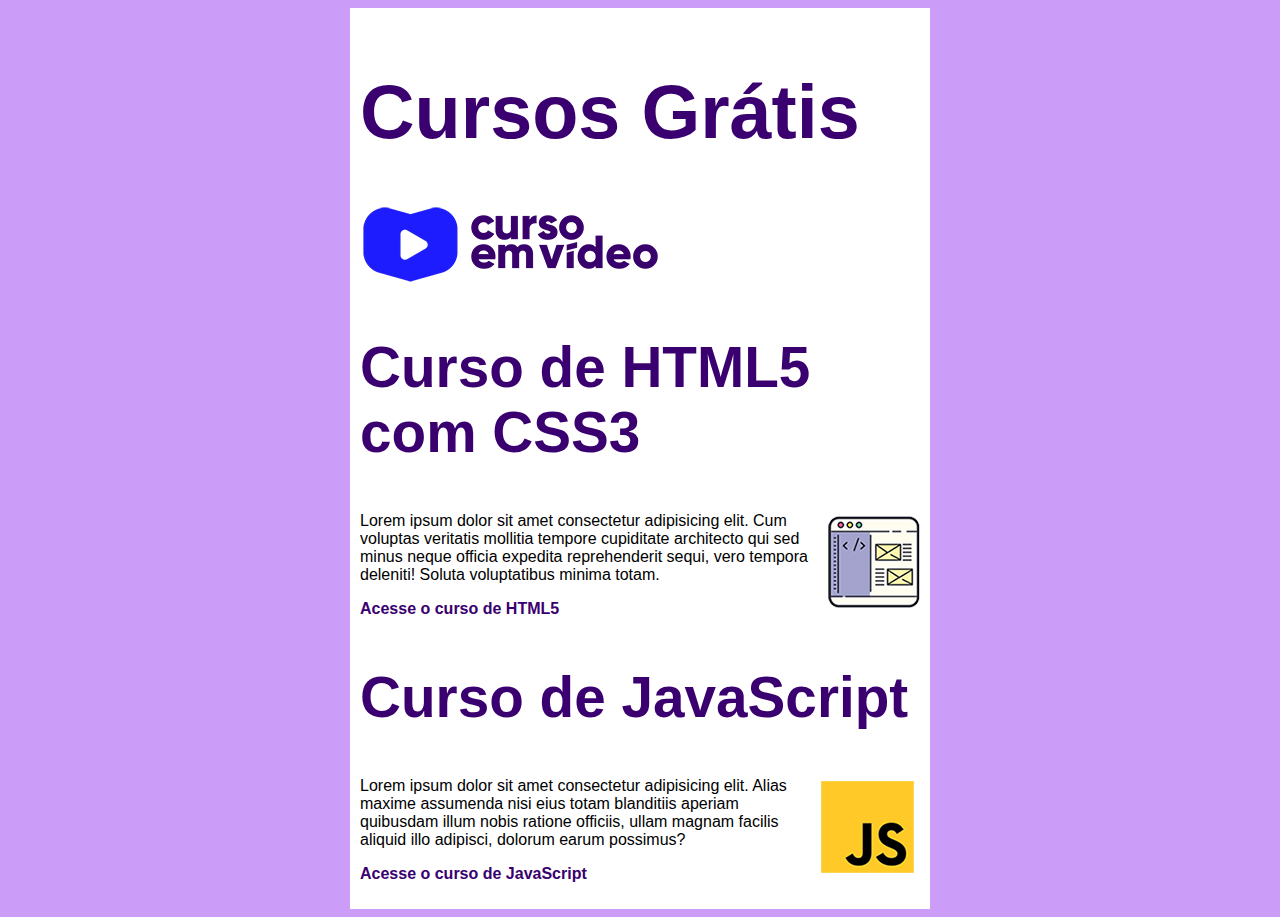
<file: index.html>
<!DOCTYPE html>
<html lang="pt-br">
<head>
    <meta charset="UTF-8">
    <meta name="viewport" content="width=device-width, initial-scale=1.0">
    <title>Curso em Vídeo</title>
    <link rel="stylesheet" href="estilos/style.css">
</head>
<body>
    <main>
        <header>
            <h1>Cursos Grátis</h1>
            <img src="imagens/curso-em-video-cor.png" alt="Curso em Vídeo">
        </header>
        <article>
            <h2>Curso de HTML5 com CSS3</h2>
            <img class="lado" src="imagens/curso-html-css.png" alt="Curso em Vídeo de HTML5 e CSS3">
            <p>Lorem ipsum dolor sit amet consectetur adipisicing elit. Cum voluptas veritatis mollitia tempore cupiditate architecto qui sed minus neque officia expedita reprehenderit sequi, vero tempora deleniti! Soluta voluptatibus minima totam.</p>
            <p><a href="curso-html.html">Acesse o curso de HTML5</a></p>
        </article>
        <article>
            <h2>Curso de JavaScript</h2>
            <img class="lado" src="imagens/curso-javascript.png" alt="Curso em Vídeo de JavaScript">
            <p>Lorem ipsum dolor sit amet consectetur adipisicing elit. Alias maxime assumenda nisi eius totam blanditiis aperiam quibusdam illum nobis ratione officiis, ullam magnam facilis aliquid illo adipisci, dolorum earum possimus?</p>
            <p><a href="curso-js.html">Acesse o curso de JavaScript</a></p>
        </article>
    </main>
</body>
</html>
</file>
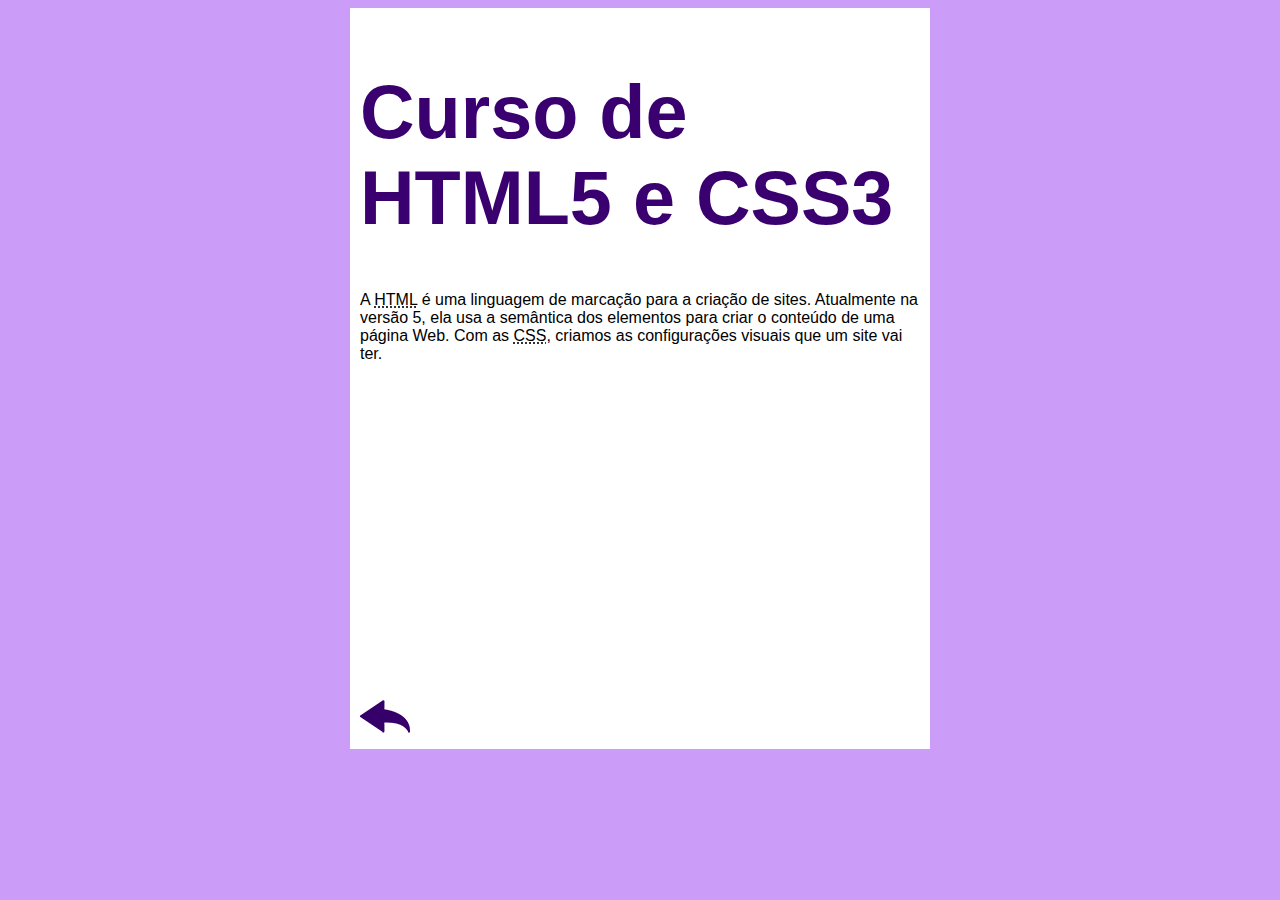
<file: curso-html.html>
<!DOCTYPE html>
<html lang="pt-br">
<head>
    <meta charset="UTF-8">
    <meta name="viewport" content="width=device-width, initial-scale=1.0">
    <title>Curso de HTML</title>
    <link rel="stylesheet" href="estilos/style.css">
</head>
<body>
    <main>
        <header>
            <h1>Curso de HTML5 e CSS3</h1>
        </header>
        <article>
            <p>A <abbr title="HyperText Markup Language">HTML</abbr> é uma linguagem de marcação para a criação de sites. Atualmente na versão 5, ela usa a semântica dos elementos para criar o conteúdo de uma página Web. Com as <abbr title="Cascading Style Sheets">CSS</abbr>, criamos as configurações visuais que um site vai ter.</p>

            <iframe width="560" height="315" src="https://www.youtube.com/embed/riSVzwlSnhw" frameborder="0" allow="accelerometer; autoplay; encrypted-media; gyroscope; picture-in-picture" allowfullscreen></iframe>

            <a href="index.html"><img src="imagens/btn-back.png" alt="Voltar"></a>
            
                        
        </article>
    </main>
</body>
</html>
</file>
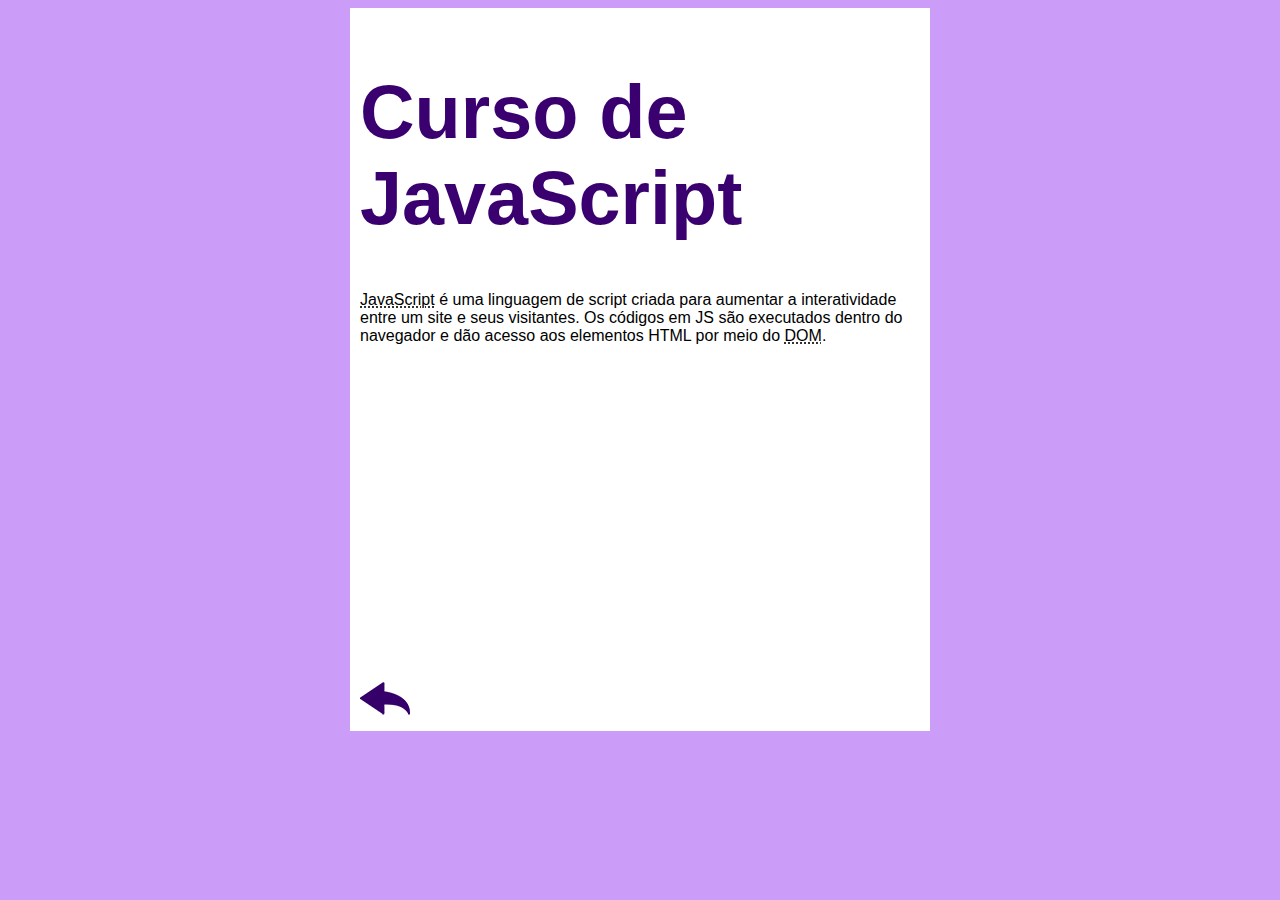
<file: curso-js.html>
<!DOCTYPE html>
<html lang="pt-br">
<head>
    <meta charset="UTF-8">
    <meta name="viewport" content="width=device-width, initial-scale=1.0">
    <title>Curso de JavaScript</title>
    <link rel="stylesheet" href="estilos/style.css">
</head>
<body>
    <main>
        <header>
            <h1>Curso de JavaScript</h1>
        </header>
        <article>
            <p><abbr title="JavaScript">JavaScript</abbr> é uma linguagem de script criada para aumentar a interatividade entre um site e seus visitantes. Os códigos em JS são executados dentro do navegador e dão acesso aos elementos HTML por meio do <abbr title="Document Object Model">DOM</abbr>.</p>

            <iframe width="560" height="315" src="https://www.youtube.com/embed/BXqUH86F-kA" frameborder="0" allow="accelerometer; autoplay; encrypted-media; gyroscope; picture-in-picture" allowfullscreen></iframe>

            <a href="index.html"><img src="imagens/btn-back.png" alt="Voltar"></a>
        </article>
    </main>
</body>
</html>
</file>
<file: estilos/style.css>
* {
    font-family: Arial, Helvetica, sans-serif;
    font-size: 16px;
}

body {
    background-color: rgb(204, 157, 248);
}

main {
    background-color: white;
    width: 560px;
    margin: auto;
    padding: 10px;
    box-shadow: 3px 3px 5px rgba(0, 0, 0, 0, 473);
}

h1 {
    font-size: 2cm;
    color: rgb(58, 0, 112);
}

h2 {
    font-size: 1.5cm;
    color: rgb(58, 0, 112);

}

img.lado {
    float: right;
}

a {
    text-decoration: none;
    font-weight: bold;
    color: rgb(58, 0, 112);
}

a:hover {
    text-decoration: underline;
    color: rgb(28, 26, 255);
}
</file>
